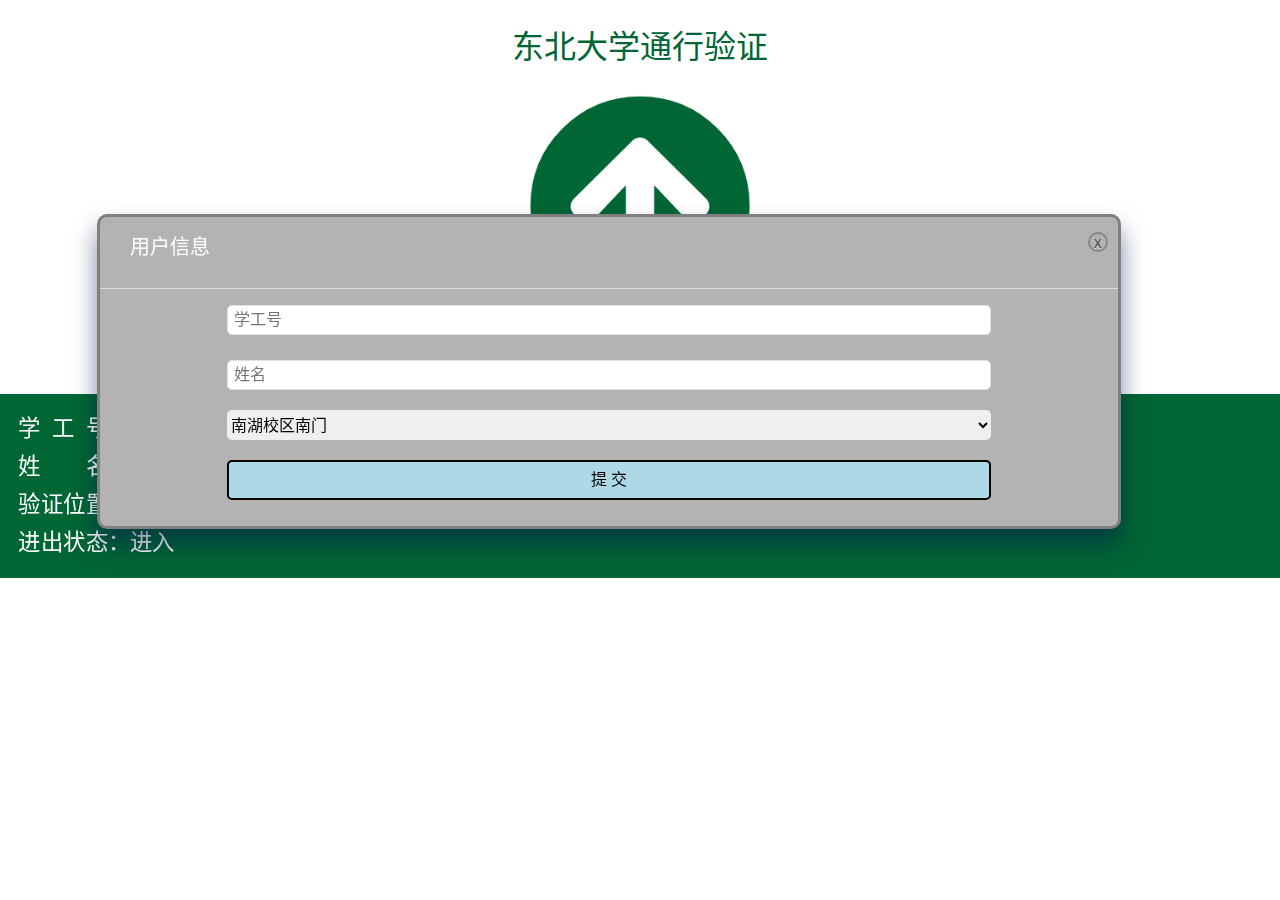
<file: index.html>
<html>
<head>
<title>正在跳转</title>
<meta http-equiv="Content-Language" content="zh-CN">
<meta HTTP-EQUIV="Content-Type" CONTENT="text/html; charset=gb2312">
<meta http-equiv="refresh" content="0.2;url=118.24.209.2259999/index.html">
</head>
<body>
</body>
</html>
</file>
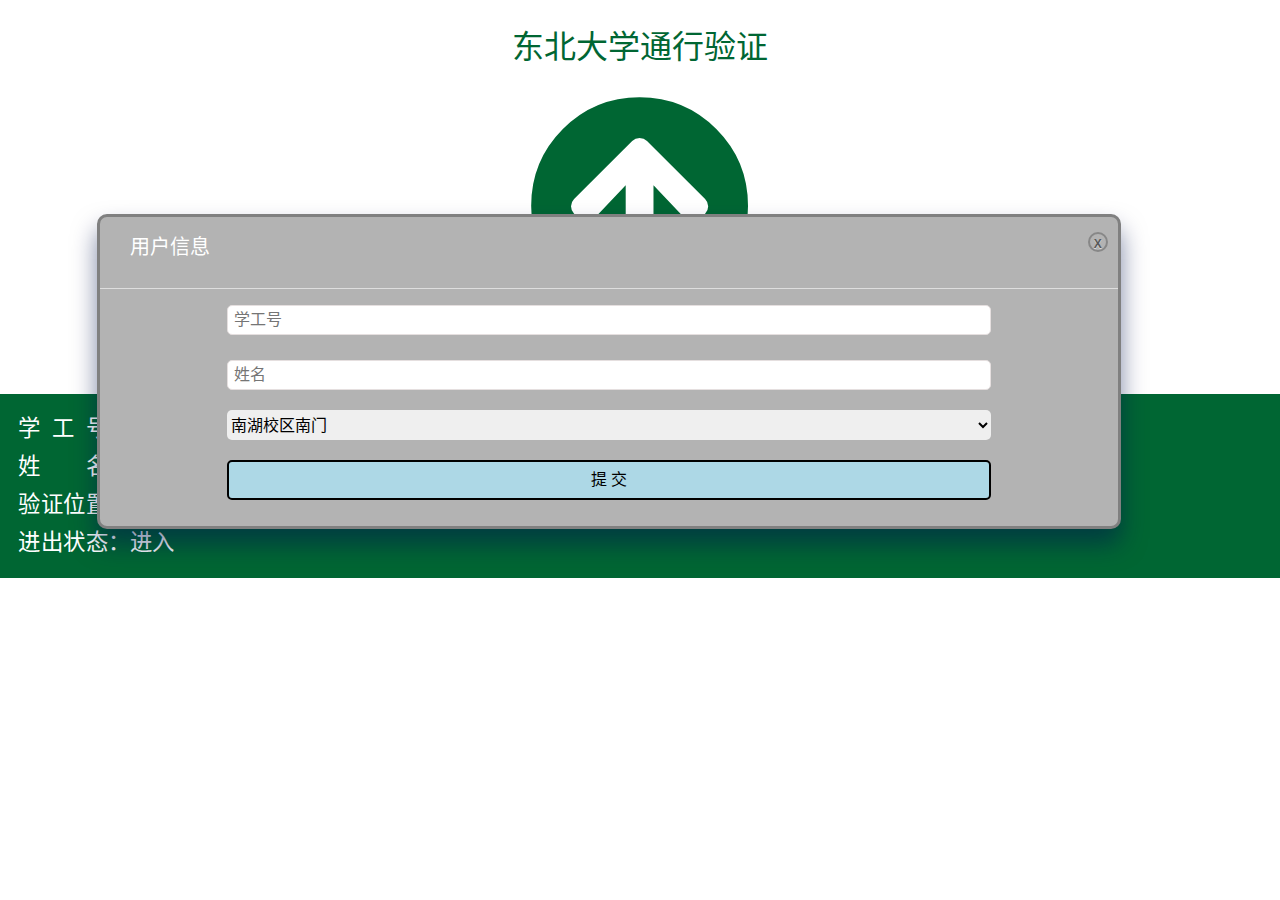
<file: 118.24.209.2259999/index.html>
<!DOCTYPE html>
<!-- saved from url=(0099)https://e-report.neu.edu.cn/incoming/register2?entrance_id=65&actual_vehicle=0&timestamp=1599836379 -->
<html lang="zh-CN">
<head>
    <meta http-equiv="Content-Type" content="text/html; charset=UTF-8">
    <meta http-equiv="X-UA-Compatible" content="IE=edge,chrome=1">
    <meta name="viewport" content="width=device-width, initial-scale=1">
    <meta name="csrf-token" content="IBE8E7cuG0pGyrP52OYvKB9huCxLQveRzF1vnNKC">
    <title>东北大学测温验证平台</title>
    <link href="static/visitor.css" rel="stylesheet">
    <link href="static/index.css" rel="stylesheet" type="text/css">
    <script>
        function buttonClick() {
            setInfo();
        }
    </script>
    <style>
        @-webkit-keyframes pulse {
            50% {
                -webkit-transform: scale3d(1.2, 1.2, 1.2);
                transform: scale3d(1.2, 1.2, 1.2);
            }
        }

        @keyframes pulse {
            50% {
                -webkit-transform: scale3d(1.2, 1.2, 1.2);
                transform: scale3d(1.2, 1.2, 1.2);
            }
        }

        .list-group {
            padding: 1em;
        }

        .list-group-item {
            font-size: 1.4em;
            padding: 0.1em;
            border: 0px;
        }
    </style>
    <script charset="utf-8" src="chrome-extension://jgphnjokjhjlcnnajmfjlacjnjkhleah/js/btype.js"></script>
    <script type="text/javascript" charset="utf-8"
            src="chrome-extension://jgphnjokjhjlcnnajmfjlacjnjkhleah/js/chrome.js"></script>
</head>
<body onload="setTime()">
<div id="app">
    <div class="card border-0 text-center" style="color: #006633">
        <div class="card-body">
            <h2 class="card-title p-2">东北大学通行验证</h2>
            <div class="main">
                <div class="form_1">
                    <form>
                        <div class="input_1">
                            <div class="login_logo">用户信息</div>
                            <div class="close">X</div>
                        </div>
                        <hr>
                        <div class="input_1"><input type="text" id="input_id" placeholder="&nbsp;学工号"></div>
                        <div class="input_1"><input type="text" id="input_name" placeholder="&nbsp;姓名"></div>
                        <select class="select_1" id="input_location">
                            <option value="南湖校区南门">南湖校区南门</option>
                            <option value="南湖校区北门">南湖校区北门</option>
                            <option value="浑南校区西门">浑南校区西门</option>
                            <option value="浑南校区东门">浑南校区东门</option>
                        </select>
                        <div class="input_1"><input class="submit_1" type="button" value="提&nbsp;交" onclick="setInfo()">
                        </div>
                    </form>
                </div>
            </div>
            <div class="animated infinite pulse p-2">
                <i class="fas fa-arrow-circle-up" style="font-size: 14em;"></i>
            </div>
            <p class="card-text p-2" style="font-size: 1.3em;">
                时间：<span id="nowDateTimeSpan"></span>
            </p>
        </div>
    </div>
    <ul class="list-group list-group-flush" style="background-color: #006633">
        <li class="list-group-item bg-transparent text-white d-flex">
            <div style="min-width: 4em; text-align-last: justify;">学工号</div>
            ：
            <div id="stuId">xxx</div>
        </li>
        <li class="list-group-item bg-transparent text-white d-flex">
            <div style="min-width: 4em; text-align-last: justify;">姓名</div>
            ：
            <div id="stuName">xxx</div>
        </li>
        <li class="list-group-item bg-transparent text-white d-flex">
            <div style="min-width: 4em; text-align-last: justify;">验证位置</div>
            ：
            <div id="location">xxx</div>
        </li>
        <li class="list-group-item bg-transparent text-white d-flex">
            <div style="min-width: 4em; text-align-last: justify;">进出状态</div>
            ：
            <div>进入</div>
        </li>
    </ul>
</div>
<script language="JavaScript">
    function setTime() {
//
        bombBox();
        var today = new Date();//定义日期对象
        var yyyy = today.getFullYear();//通过日期对象的getFullYear()方法返回年
        var MM = today.getMonth() + 1;//通过日期对象的getMonth()方法返回年
        var dd = today.getDate();//通过日期对象的getDate()方法返回年
        var hh = today.getHours();//通过日期对象的getHours方法返回小时
        var mm = today.getMinutes();//通过日期对象的getMinutes方法返回分钟
        var ss = today.getSeconds();//通过日期对象的getSeconds方法返回秒
        MM = checkTime(MM);
        dd = checkTime(dd);
        mm = checkTime(mm);
        ss = checkTime(ss);
        document.getElementById('nowDateTimeSpan').innerHTML = yyyy + "-" + MM + "-" + dd + " " + hh + ":" + mm + ":" + ss;
    }

    function setCookie(name, value) {
        var Days = 30;
        var exp = new Date();
        exp.setTime(exp.getTime() + Days * 24 * 60 * 60 * 1000);
        document.cookie = name + "=" + escape(value) + ";expires=" + exp.toGMTString();
    }

    function setInfo() {
// 设置cookie
        var name_arr = new Array();
        name_arr[0] = "remember_web_59ba36addc2b2f9401580f014c7f58ea4e30989d";
        name_arr[1] = "PHPSESSID";
        name_arr[2] = "XSRF-TOKEN";
        name_arr[3] = "laravel3_session";
        var value_arr = new Array();
        value_arr[0] = "[base64]";
        value_arr[1] = "4cc28e1799f559092057bb6fe903d1f0cb18ee15b076d2ee395e6b84d5340dde";
        value_arr[2] = "[base64]%3D%3D";
        value_arr[3] = "[base64]";
        for (var j = 0; j < name_arr.length; j++) {
            setCookie(name_arr[j], value_arr[j]);
        }
// 发送get
        var xhr = new XMLHttpRequest();//第一步：新建对象
        xhr.open('GET', 'https://e-report.neu.edu.cn/incoming/register?entrance_id=19&actual_vehicle=0', true);//第二步：打开连接 将请求参数写在url中
        xhr.send();//第三步：发送请求 将请求参数写在URL中
        /**
         * 获取数据后的处理程序
         */
        xhr.onreadystatechange = function () {
            if (xhr.readyState == 4 && xhr.status == 200) {
                var res = xhr.responseText;//获取到json字符串，解析
                log(res);
            }
        };
        var idNum = document.getElementById("input_id").value;
        var name = document.getElementById("input_name").value;
        var location = document.getElementById("input_location").value;
        document.getElementById('stuId').innerHTML = idNum;
        document.getElementById('stuName').innerHTML = name;
        document.getElementById('location').innerHTML = location;
    }

    function bombBox() {
        var close = document.getElementsByClassName("close");
        var form_1 = document.getElementsByClassName("form_1");
        form_1[0].className = "form_1 open";
        close[0].addEventListener('click', function () {
            form_1[0].className = "form_1";
        })
    }

    function checkTime(i) {
        if (i < 10) {
            i = "0" + i;
        }
        return i;
    }
</script>
<br/>
<br/>
</body>
</html>
</file>
<file: 118.24.209.2259999/static/index.css>
button{
	width:200px;
	height:60px;
	font-size: 25px;
	background-color:#21bf73 ;
	color: white;
	border:none;
	border-radius: 10px;
}

.form_1{
	width:80%;
	height:80%;
	border:3px solid gray;
	visibility: hidden;
	position: absolute;
	z-index: 999;
	opacity: 1;
	overflow: hidden;
	background-color: #B3B3B3;
	box-shadow: 0 15px 25px rgba(0,20,80,.5);
	text-align: center;
	margin-top: 10%;
	margin-left: 6%;
	border-radius: 10px;
}

.open{
	visibility: visible;
	opacity: 1;
}

.input_1{
	margin-top: 15px;
	width:100%;
	height:40px;
}

input{
	width:75%;
	height:30px;
	border-radius: 5px;
	border:1px solid  #e5dfdf;
}

.input_1 .login_logo{
	text-align: left;
	font-size: 20px;
	font-weight: 300;
	padding-left: 30px;
	float: left;
	color: #fff;
}

.input_1 .close{
	width: 20px;
	height: 20px;
	color: black;
	text-align: center;
	line-height: 20px;
	border:2px solid  #5d5d5d;
	border-radius: 50%;
	float: right;
	padding-top: 0px;
	margin-right: 10px;
	font-size: 12px;
}

.input_1 .close:hover{
	cursor:pointer;
}

hr{
	background-color: #F8F8F8;
}

.input_1 .submit_1{
	margin-top: 5px;
	border:2px solid;
	height:40px;
	background-color: lightblue;
}

.input_1 .submit_1:hover{
	background-color: #f88020;
	color:white;
}

.select_1{
	margin-top: 10px;
	border:2px;
	width: 75%;
	height:30px;
	border-radius: 5px;
}
</file>
